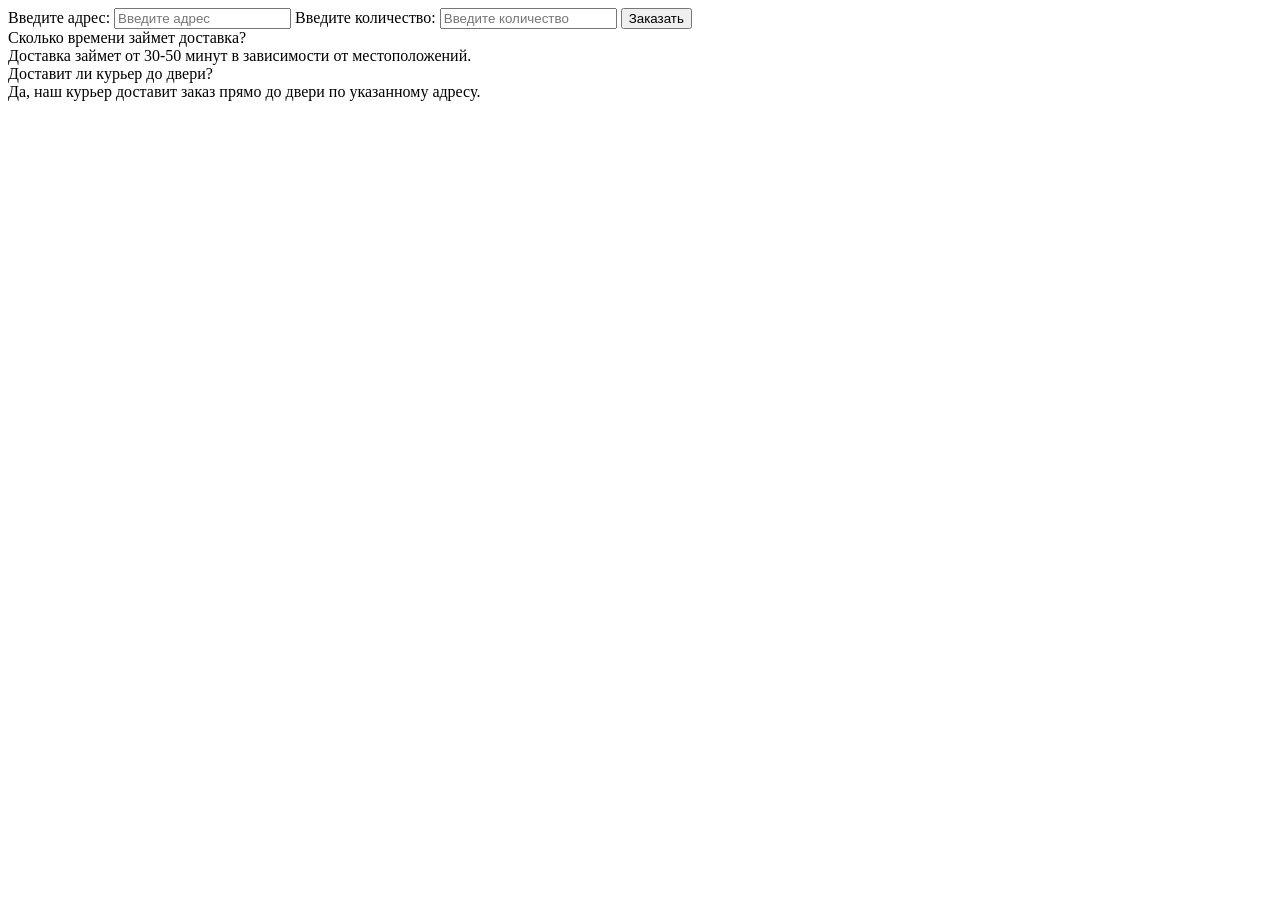
<file: assignmentform.html>
<!DOCTYPE html>
<html lang="ru">

<head>
    <meta charset="UTF-8">
    <meta name="viewport" content="width=device-width, initial-scale=1.0">
    <title>Order Form</title>
    <link rel="stylesheet" href="C:\Users\aser\Desktop\assignemntform.css">
    <script defer>
        document.addEventListener('DOMContentLoaded', function () {
            const bodyf = document.getElementById('formo');
            const form = document.getElementById('orderForm');
            const errorMessages = document.getElementById('errorMessages');

            form.addEventListener('submit', function (e) {
                e.preventDefault();
                errorMessages.innerHTML = '';
                bodyf.style.backgroundColor = '';

                let valid = true;
                let errors = [];

                const address = document.getElementById('Address').value.trim();
                if (!address) {
                    valid = false;
                    bodyf.style.backgroundColor = '#ffcccc';
                    errors.push(' Адрес не может быть пустым.');
                }

                const amount = parseInt(document.getElementById('Amount').value.trim());
                if (isNaN(amount) || amount <= 0) {
                    valid = false;
                    bodyf.style.backgroundColor = '#ffcccc';
                    errors.push(' Введите количество больше 0.');
                }

                if (!valid) {
                    errorMessages.innerHTML = `<ul style="color:red; font-weight:bold;"><li>${errors.join('</li><li>')}</li></ul>`;
                } else {
                    alert(' Форма успешно отправлена!');
                    form.submit();
                }
            });


            const questions = document.querySelectorAll('.faq-question');
            questions.forEach(question => {
                question.addEventListener('click', function () {
                    const answer = this.nextElementSibling;  
                    answer.classList.toggle('show'); 
                });
            });
        });
    </script>
</head>

<body>
    <div id="formo">
        <form id="orderForm" action="donate" method="POST" novalidate>
            <label for="Address">Введите адрес:</label>
            <input type="text" id="Address" name="Address" placeholder="Введите адрес">

            <label for="Amount">Введите количество:</label>
            <input type="number" id="Amount" name="Amount" placeholder="Введите количество">

            <input type="submit" value="Заказать">
        </form>
        <div id="errorMessages"></div>
    </div>
    
    <footer>
        <div class="faq-section">
            <div class="faq-question">Сколько времени займет доставка?</div>
            <div class="faq-answer">
                Доставка займет от 30-50 минут в зависимости от местоположений.
            </div>
    
            <div class="faq-question">Доставит ли курьер до двери?</div>
            <div class="faq-answer">
                Да, наш курьер доставит заказ прямо до двери по указанному адресу.
            </div>
        </div>
    </footer>
</body>

</html>
</file>
